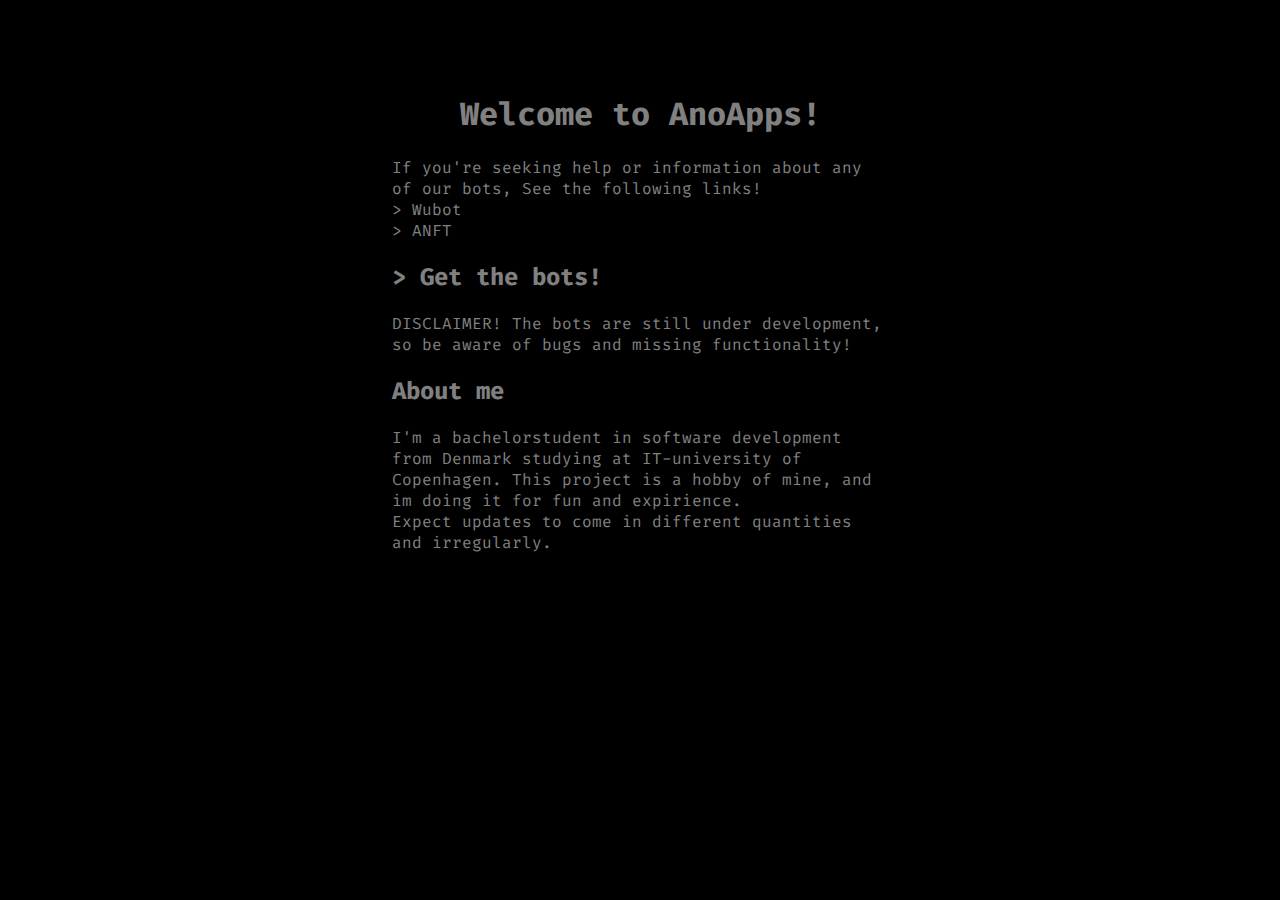
<file: index.html>
<!DOCTYPE html>
<html>
  <head>
    <title>AnoApps</title>
    <style>
      @import url("https://fonts.googleapis.com/css2?family=Fira+Code:wght@300;400;500;600;700&display=swap");
    </style>
    <link rel="stylesheet" href="./index.css" />
  </head>
  <body>
    <div class="outer"></div>
    <h1>Welcome to AnoApps!</h1>
    <p>
      If you're seeking help or information about any of our bots, See the
      following links!
      <br />
      <a href="./wubot.html">> Wubot</a>
      <br />
      <a href="./anft.html">> ANFT</a>
      <br />
    </p>
    <h2><a href="./addbot.html">> Get the bots!</a></h2>
    DISCLAIMER! The bots are still under development, so be aware of bugs and
    missing functionality!
    <h2>About me</h2>
    <p>
      I'm a bachelorstudent in software development from Denmark studying at
      IT-university of Copenhagen. This project is a hobby of mine, and im doing
      it for fun and expirience.
      <br />
      Expect updates to come in different quantities and irregularly.
    </p>
  </body>
</html>
</file>
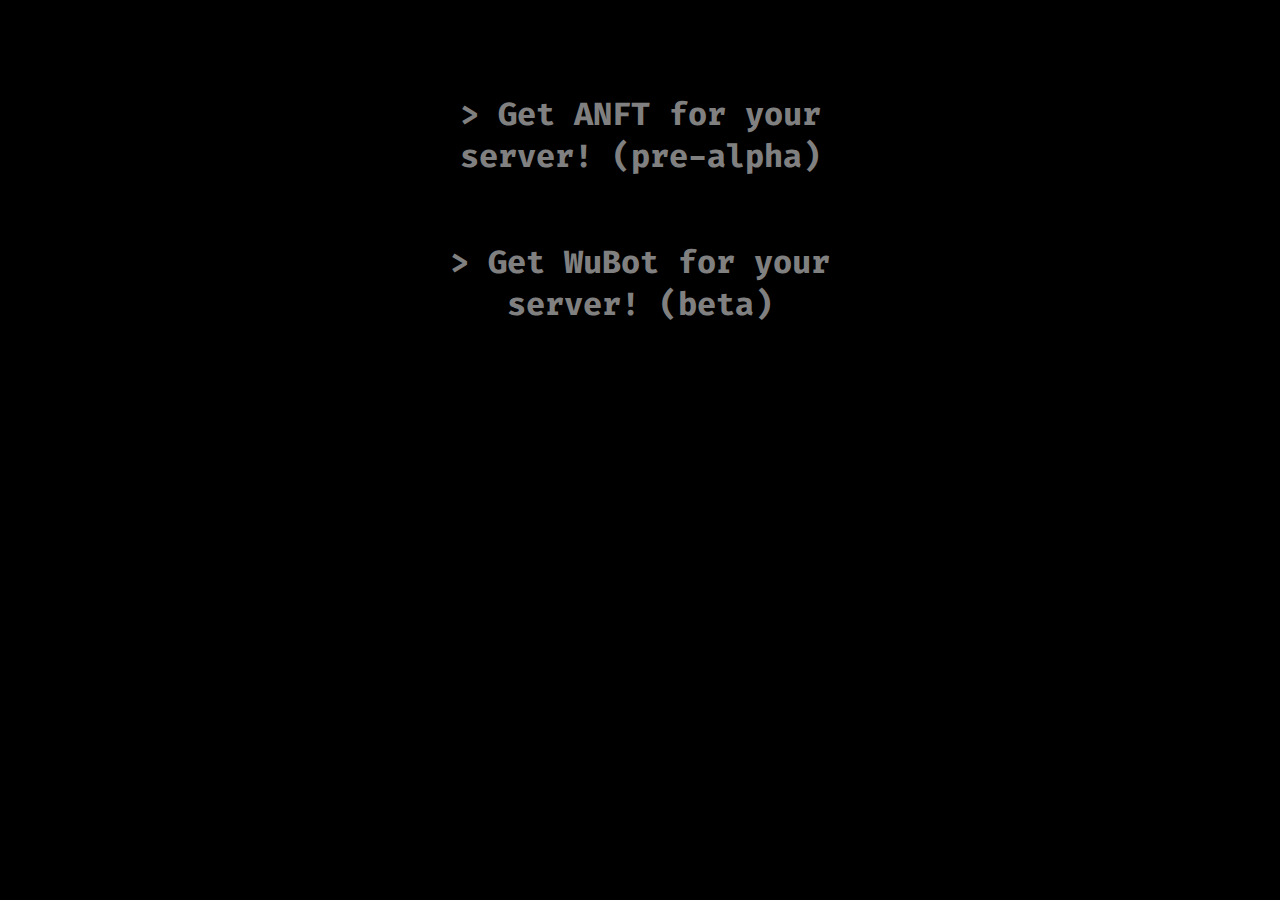
<file: addbot.html>
<!DOCTYPE html>
<html>
  <head>
    <style>
      @import url("https://fonts.googleapis.com/css2?family=Fira+Code:wght@300;400;500;600;700&display=swap");
    </style>
    <link rel="stylesheet" href="./index.css" />
  </head>
  <body>
    <h1>
      <a
        class="hoverbutton"
        href="https://discord.com/api/oauth2/authorize?client_id=905968692108603413&permissions=8&scope=bot"
        >> Get ANFT for your server! (pre-alpha)</a
      >
    </h1>
    <br />
    <h1>
      <a
        class="hoverbutton"
        href="https://discord.com/api/oauth2/authorize?client_id=575320025410437131&permissions=8&scope=bot"
        >> Get WuBot for your server! (beta)</a
      >
    </h1>
  </body>
</html>
</file>
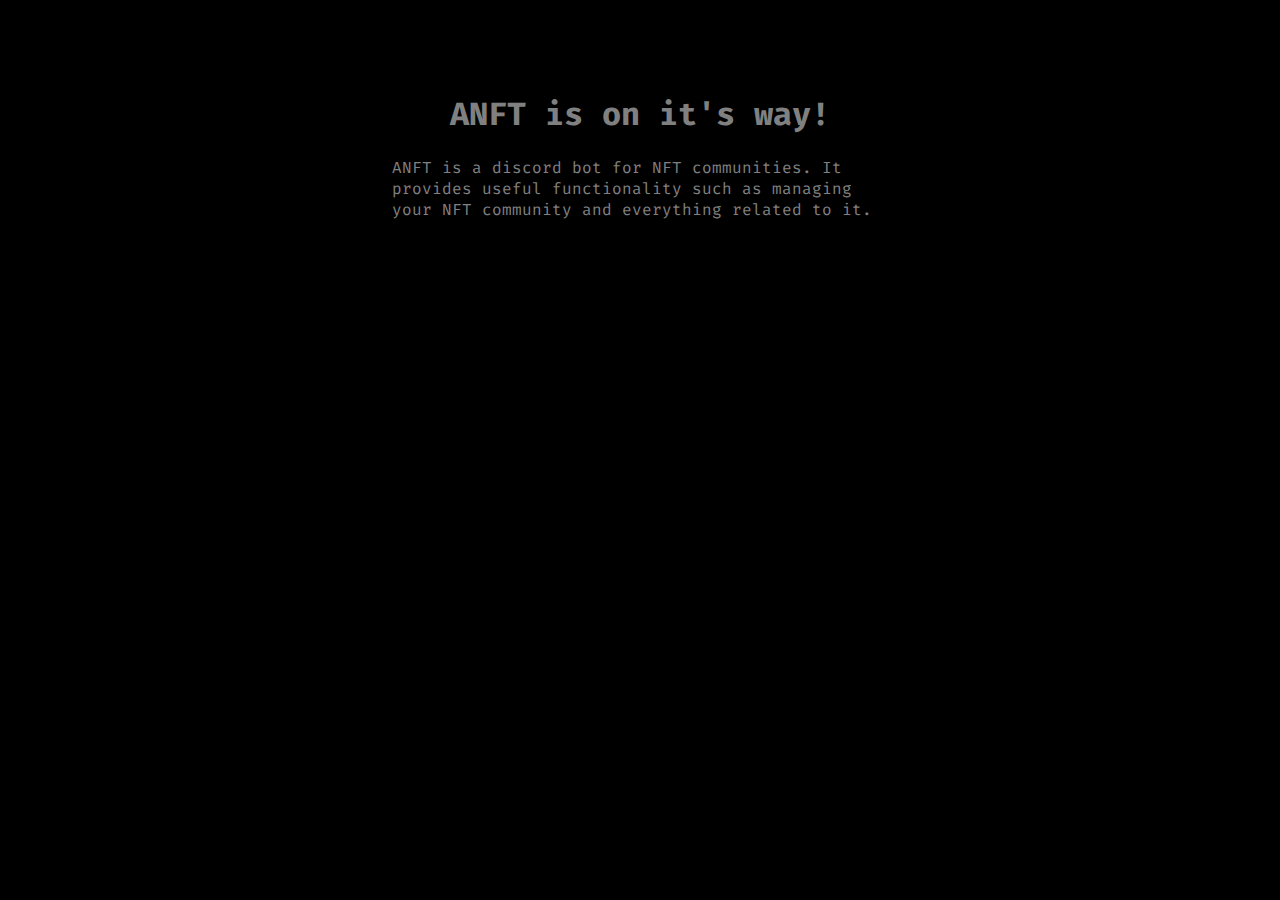
<file: anft.html>
<!DOCTYPE html>
<html>
  <head>
    <title>WUBot documentation</title>
    <style>
      @import url("https://fonts.googleapis.com/css2?family=Fira+Code:wght@300;400;500;600;700&display=swap");
    </style>
    <link rel="stylesheet" href="./index.css" />
  </head>
  <body>
    <div class="outer"></div>
    <h1><b>ANFT</b> is on it's way!</h1>
    <p>
      ANFT is a discord bot for NFT communities. It provides useful functionality such as managing your NFT community and everything related to it.
    </p>
  </body>
</html>
</file>
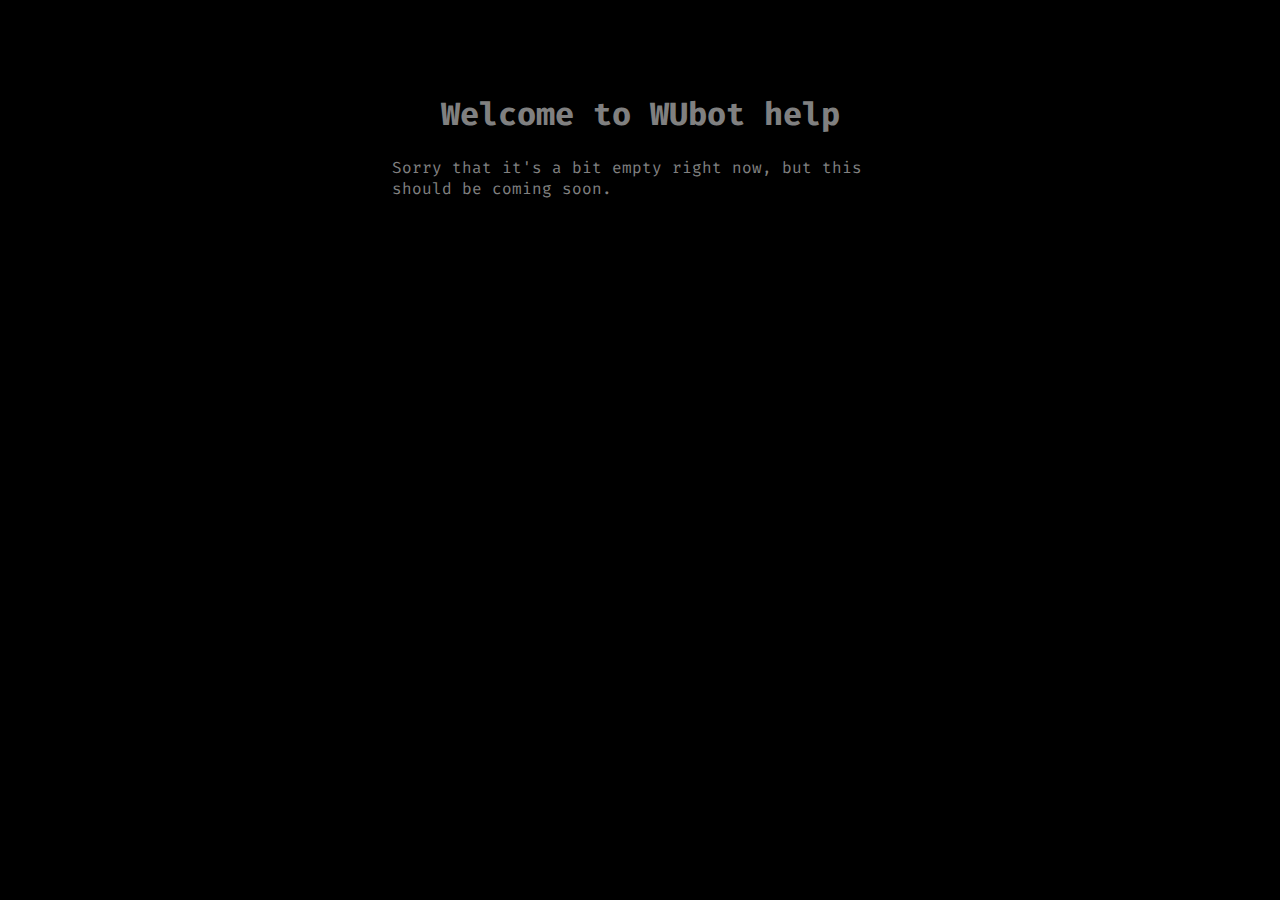
<file: Wubot.html>
<!DOCTYPE html>
<html>
  <head>
    <title>WUBot documentation</title>
    <style>
      @import url("https://fonts.googleapis.com/css2?family=Fira+Code:wght@300;400;500;600;700&display=swap");
    </style>
    <link rel="stylesheet" href="index.css" />
  </head>
  <body>
    <div class="outer"></div>
    <h1>Welcome to WUbot help</h1>
    <p>
      Sorry that it's a bit empty right now, but this should be coming soon.
    </p>
  </body>
</html>
</file>
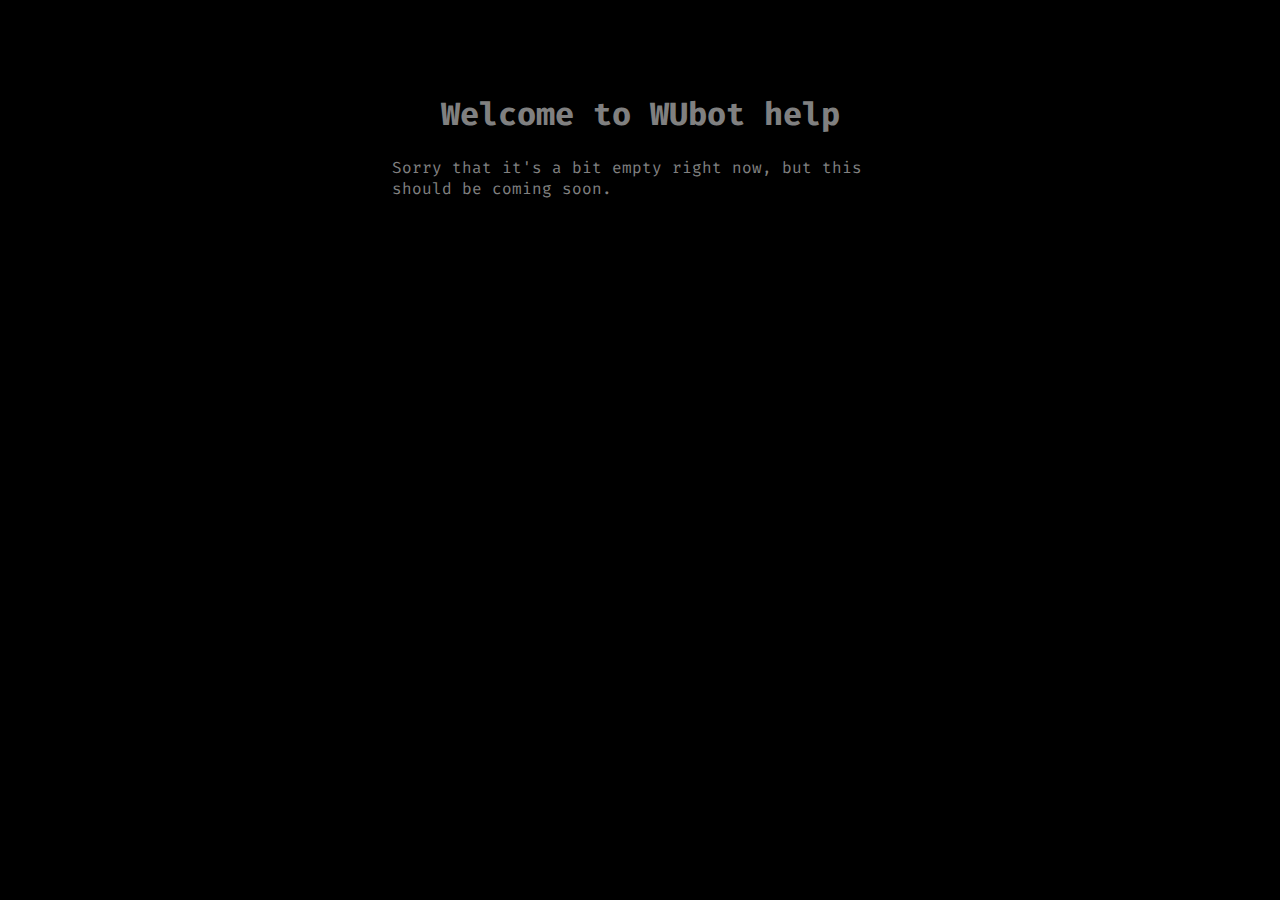
<file: wubot.html>
<!DOCTYPE html>
<html>
  <head>
    <title>WUBot documentation</title>
    <style>
      @import url("https://fonts.googleapis.com/css2?family=Fira+Code:wght@300;400;500;600;700&display=swap");
    </style>
    <link rel="stylesheet" href="./index.css" />
  </head>
  <body>
    <div class="outer"></div>
    <h1>Welcome to WUbot help</h1>
    <p>
      Sorry that it's a bit empty right now, but this should be coming soon.
    </p>
  </body>
</html>
</file>
<file: index.css>
body {
  background-color: black;
  color: gray;
  font-family: "Fira Code", Arial, Helvetica, sans-serif;
  padding-left: 30vw;
  padding-right: 30vw;
  padding-top: 5vw;
}

h1 {
  font-weight: 700;
  text-align: center;
}

a :hover {
  text-decoration: underline;
}

a {
  color: inherit;
  text-decoration: none;
}
</file>
